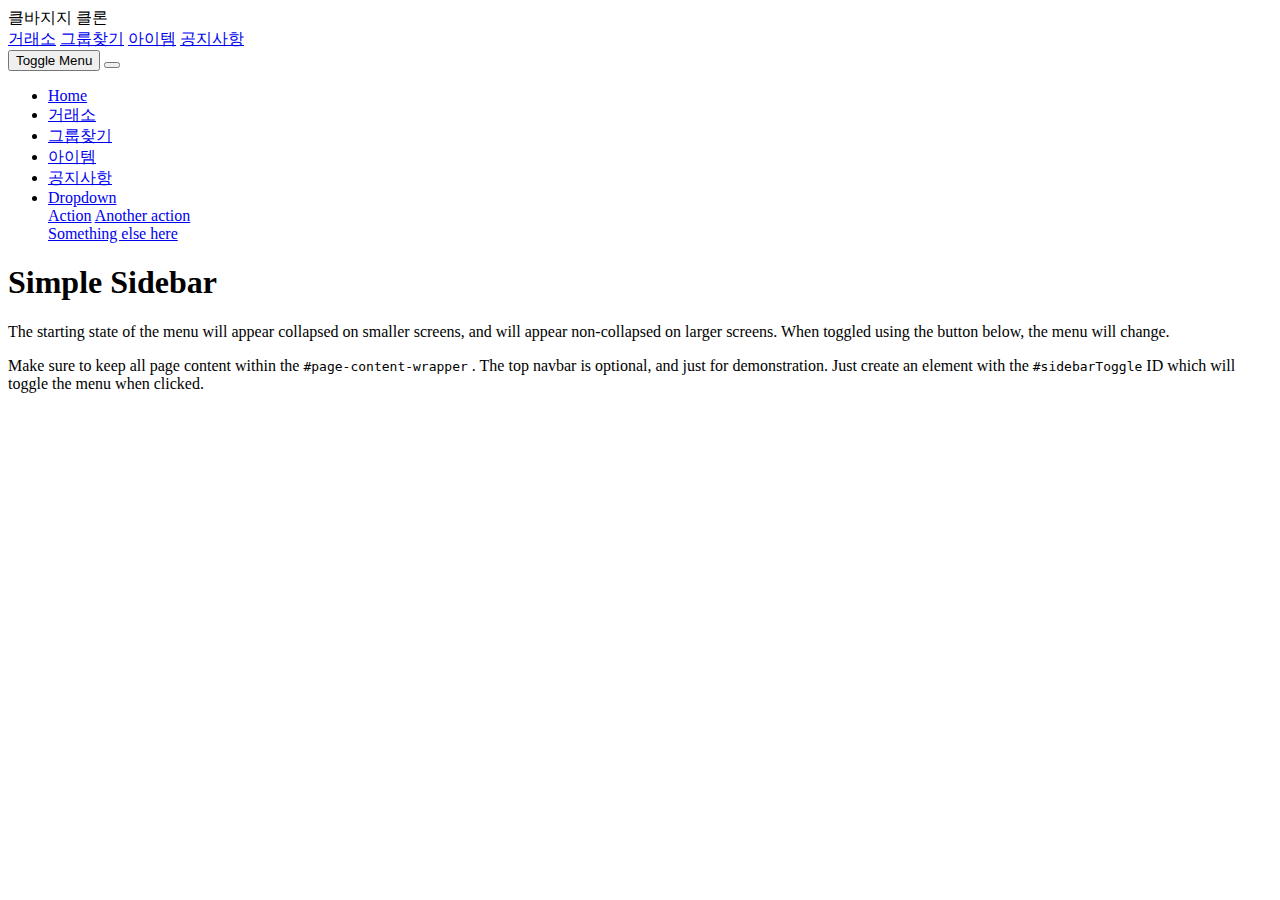
<file: src/main/resources/static/html/index.html>
<!DOCTYPE html>
<html lang="en">
    <head>
        <meta charset="utf-8" />
        <meta name="viewport" content="width=device-width, initial-scale=1, shrink-to-fit=no" />
        <meta name="description" content="" />
        <meta name="author" content="" />
        <title>클바지지 클론</title>
        <!-- Favicon-->
        <link rel="icon" type="image/x-icon" href="assets/favicon.ico" />
        <!-- Core theme CSS (includes Bootstrap)-->
        <link href="../css/styles.css" rel="stylesheet" />
    </head>
    <body>
        <div class="d-flex" id="wrapper">
            <!-- Sidebar-->
            <div class="border-end bg-white" id="sidebar-wrapper">
                <div class="sidebar-heading border-bottom bg-light">클바지지 클론</div>
                <div class="list-group list-group-flush">
                    <a class="list-group-item list-group-item-action list-group-item-light p-3" href="#!">거래소</a>
                    <a class="list-group-item list-group-item-action list-group-item-light p-3" href="#!">그룹찾기</a>
                    <a class="list-group-item list-group-item-action list-group-item-light p-3" href="#!">아이템</a>
                    <a class="list-group-item list-group-item-action list-group-item-light p-3" href="#!">공지사항</a>
                </div>
            </div>
            <!-- Page content wrapper-->
            <div id="page-content-wrapper">
                <!-- Top navigation-->
                <nav class="navbar navbar-expand-lg navbar-light bg-light border-bottom">
                    <div class="container-fluid">
                        <button class="btn btn-primary" id="sidebarToggle">Toggle Menu</button>
                        <button class="navbar-toggler" type="button" data-bs-toggle="collapse" data-bs-target="#navbarSupportedContent" aria-controls="navbarSupportedContent" aria-expanded="false" aria-label="Toggle navigation"><span class="navbar-toggler-icon"></span></button>
                        <div class="collapse navbar-collapse" id="navbarSupportedContent">
                            <ul class="navbar-nav ms-auto mt-2 mt-lg-0">
                                <li class="nav-item active"><a class="nav-link" href="#!">Home</a></li>
                                <li class="nav-item"><a class="nav-link" href="#!">거래소</a></li>
                                <li class="nav-item"><a class="nav-link" href="#!">그룹찾기</a></li>
                                <li class="nav-item"><a class="nav-link" href="#!">아이템</a></li>
                                <li class="nav-item"><a class="nav-link" href="#!">공지사항</a></li>
                                <li class="nav-item dropdown">
                                    <a class="nav-link dropdown-toggle" id="navbarDropdown" href="#" role="button" data-bs-toggle="dropdown" aria-haspopup="true" aria-expanded="false">Dropdown</a>
                                    <div class="dropdown-menu dropdown-menu-end" aria-labelledby="navbarDropdown">
                                        <a class="dropdown-item" href="#!">Action</a>
                                        <a class="dropdown-item" href="#!">Another action</a>
                                        <div class="dropdown-divider"></div>
                                        <a class="dropdown-item" href="#!">Something else here</a>
                                    </div>
                                </li>
                            </ul>
                        </div>
                    </div>
                </nav>
                <!-- Page content-->
                <div class="container-fluid">
                    <h1 class="mt-4">Simple Sidebar</h1>
                    <p>The starting state of the menu will appear collapsed on smaller screens, and will appear non-collapsed on larger screens. When toggled using the button below, the menu will change.</p>
                    <p>
                        Make sure to keep all page content within the
                        <code>#page-content-wrapper</code>
                        . The top navbar is optional, and just for demonstration. Just create an element with the
                        <code>#sidebarToggle</code>
                        ID which will toggle the menu when clicked.
                    </p>
                </div>
            </div>
        </div>
        <!-- Bootstrap core JS-->
        <script src="https://cdn.jsdelivr.net/npm/bootstrap@5.2.3/dist/js/bootstrap.bundle.min.js"></script>
        <script src="../js/index.js" />
    </body>
</html>
</file>
<file: src/main/resources/static/css/styles.css>
.body {
    background-color: #f0f0f0;
    font-family: Arial, sans-serif;
    margin: 0;
    padding: 0;
}
</file>
